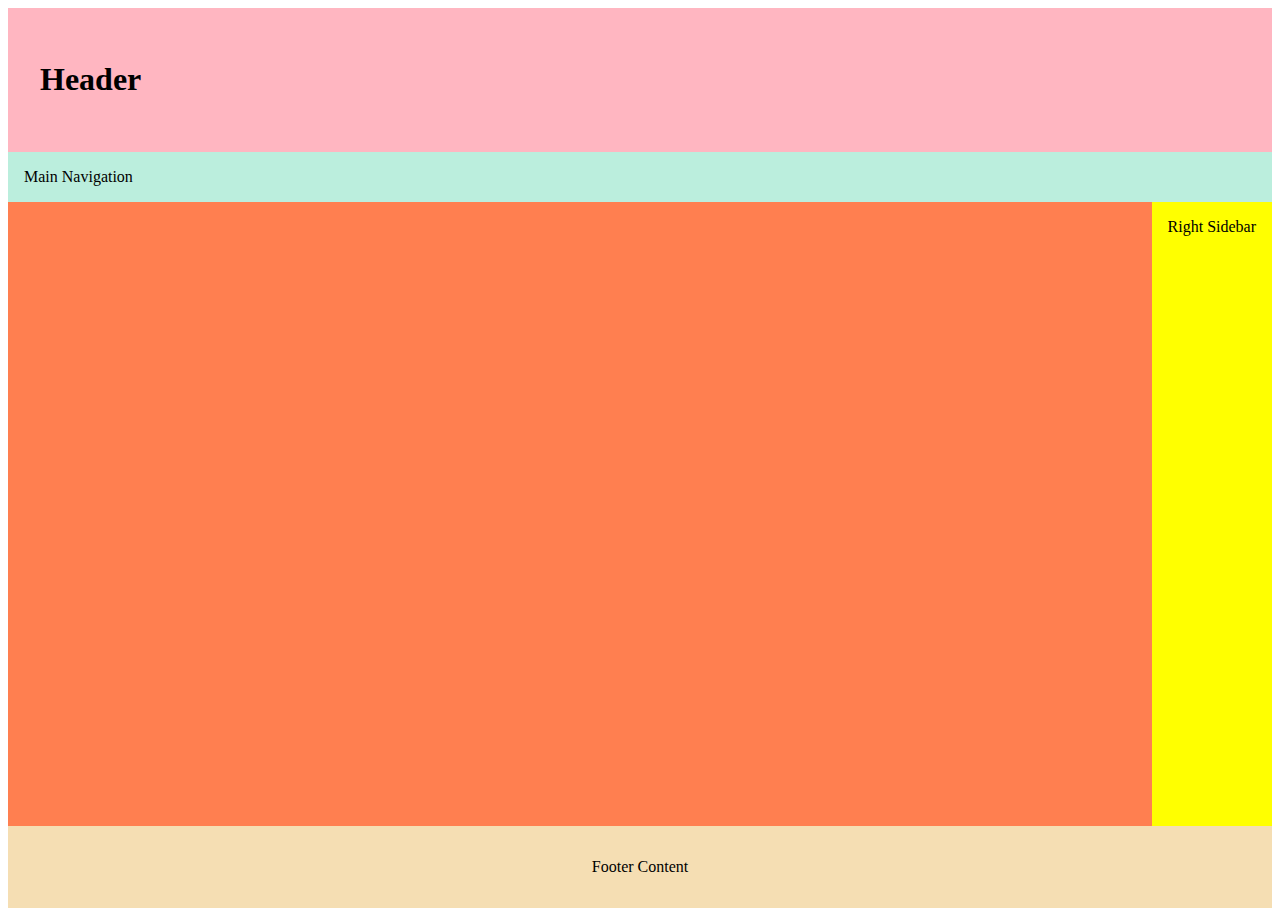
<file: week01/holygrail.html>
<!DOCTYPE html>
<html lang="en">
<head>
    <meta charset="UTF-8">
    <meta name="viewport" content="width=device-width, initial-scale=1.0">
    <title>Document</title>
    <link rel="stylesheet" href="styles/holygrail.css">
</head>
<body>
    <!-- this content was forked from Google Web Developers 10 Modern Layouts https://youtu.be/qm0IfG1GyZU?t=465-->
    <header>
        <h1 contenteditable>Header</h1>
    </header>

    <nav>Main Navigation</nav>


    <main contenteditable>

    </main>

    <div class="right-sidebar" contenteditable>Right Sidebar</div>

    <footer contenteditable>Footer Content</footer>
</body>
</html>
</file>
<file: week01/styles/holygrail.css>
body {
    display: grid;
    height: 100vh;
    grid-template-columns: 1fr auto;
    grid-template-rows: auto auto 1fr auto;
}

header {
    background: lightpink;
    padding: 2rem;
    grid-column: 1/3;
}

nav{
    grid-column: 1/3;
    background-color: #bed;
    padding: 1rem;
}

main {
    background: coral;
    grid-column: 1/2;
}

.right-sidebar {
    background: yellow;
    grid-column: 2/3;
}

footer {
    background: wheat;
    padding: 2rem;
    text-align: center;
    grid-column: 1/3;
}

.left-sidebar, .right-sidebar {
    padding: 1rem;
}
</file>
